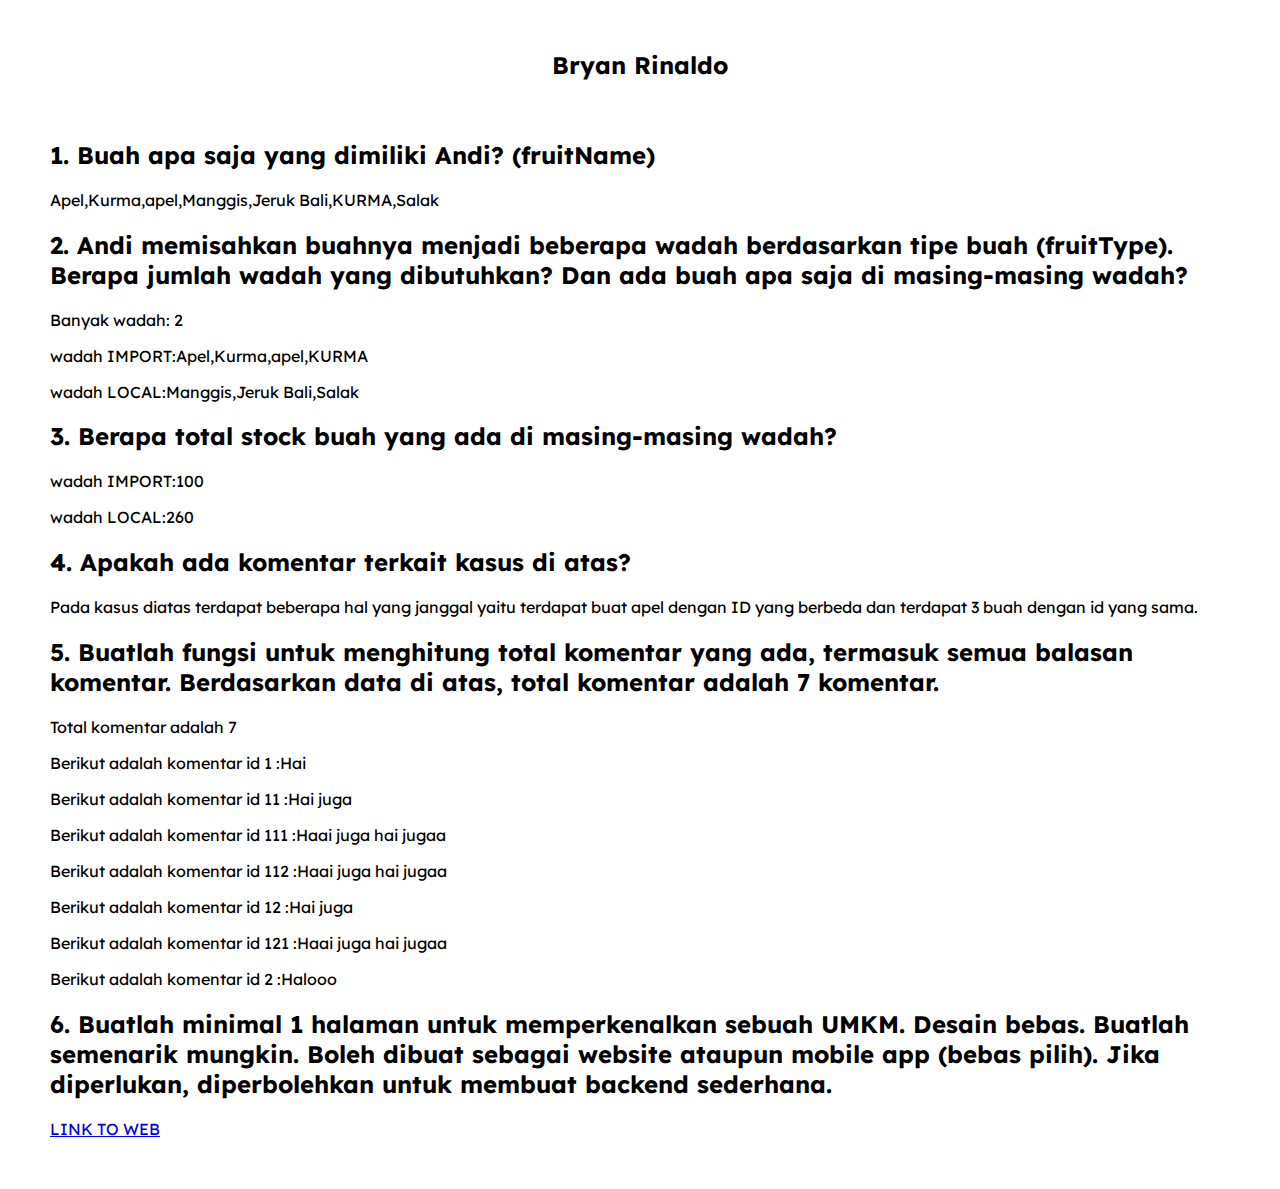
<file: index.html>
<!DOCTYPE html>
<html lang="en">
<head>
    <link rel="stylesheet" href="CSS/style.css">
    <meta charset="UTF-8">
    <meta http-equiv="X-UA-Compatible" content="IE=edge">
    <meta name="viewport" content="width=device-width, initial-scale=1.0">
    <title>BryanRinaldo</title>
</head>
<body>
    <div class="answer1-5">
        <h2 style="text-align: center;">Bryan Rinaldo</h2>
        <br>
        <h2>1. Buah apa saja yang dimiliki Andi? (fruitName)</h2>
        <p id="nomor1"> test</p>
        <h2>2. Andi memisahkan buahnya menjadi beberapa wadah berdasarkan tipe buah
            (fruitType). Berapa jumlah wadah yang dibutuhkan? Dan ada buah apa saja di
            masing-masing wadah?</h2>
        <p id="nomor2"></p>
        <h2>3. Berapa total stock buah yang ada di masing-masing wadah?</h2>
        <p id="nomor3"></p>
        <h2>4. Apakah ada komentar terkait kasus di atas?</h2>
        <p id="nomor4"></p>
        <h2>5. Buatlah fungsi untuk menghitung total komentar yang ada, termasuk semua
            balasan komentar. Berdasarkan data di atas, total komentar adalah 7 komentar.</h2>
            <p id="nomor5"></p>
        <h2>6. Buatlah minimal 1 halaman untuk memperkenalkan sebuah UMKM. Desain bebas.
            Buatlah semenarik mungkin. Boleh dibuat sebagai website ataupun mobile app
            (bebas pilih). Jika diperlukan, diperbolehkan untuk membuat backend sederhana.</h2>
        <a href="webUMKM.html">LINK TO WEB</a>
        </div>
    
</body>
<script src="index.js"></script>
</html>
</file>
<file: CSS/style.css>
@import url('https://fonts.googleapis.com/css2?family=Lexend+Deca&display=swap');
@import url('https://fonts.googleapis.com/css?family=Montserrat');
/* BAGIAN HEADER */
html {
    --top-spacing: 115px;
    scroll-padding-top: var(--top-spacing);
    scroll-behavior: smooth;
}

body {
    font-family: 'Lexend Deca', sans-serif;
    margin: 0;
    padding: 0;
    text-decoration: none;
    list-style: none;
    box-sizing: border-box;
    /* margin: var(--top-spacing) auto; */
}


header {
    background: rgb(2,0,36);
    background: linear-gradient(90deg, rgba(2,0,36,1) 0%, rgba(102,102,162,1) 0%, rgba(183,243,255,1) 100%);
    height: 80px;
    width: 100%;
    position: fixed;
    top: 0;
    left: 0;
    z-index: 1000;
}

h1 {
    float: left;
    margin-left: 50px;
    margin-top: 0;
}

h1 img {
    height: 80px;
    margin-top: 0;
}

nav ul {
    float: right;
    margin-right: 20px;
    margin-top: 0;
}

nav li {
    display: inline-block;
    line-height: 80px;
    margin: 0 20px;
}

nav a {
    color: white;
    font-size: 20px;
    text-decoration: none;
    padding: 20px 30px;
    border-radius: 4px;
    margin-right: 5px;
}

nav a:hover {
    background: rgb(2,0,36);
    background: linear-gradient(90deg, rgba(2,0,36,1) 0%, rgba(183,243,255,1) 0%, rgba(102,102,162,1) 100%);
    transition: .8s;
}

.answer1-5{
    margin: 50px;
}
.justify{
    text-align: justify;
    text-justify: inter-word;
}

.checkbtn {
    font-size: 30px;
    color: white;
    float: right;

    line-height: 80px;
    cursor: pointer;
    display: none;
    padding: 10px 30px;
}

#check {
    display: none;
}


/* BAGIAN BODY MENU 1 */
article {
    min-height: 100vh;
    padding: 0 7%;
}

#menu1 {
    display: flex;
    align-items: center;
    justify-content: center;
    padding-top: 70px;
}

#menu1 p {
    font-size: 20px;
    text-align: justify;
}

#menu1 .image img {
    width: 500px;
    animation: float 3s linear infinite;
}

@keyframes float {

    0%,
    100% {
        transform: translateY(0px)
    }

    50% {
        transform: translateY(-10px)
    }
}

#menu1 .content {
    margin-left: 90px;
}

#menu1 .content h3 {
    font-size: 70px;
    color: #6666a2;
    text-transform: uppercase;
}

/* BAGIAN BODY MENU2 */

.heading {
    text-align: center;
    background: var(--gradient);
    color: #6666a2;
    -webkit-background-clip: text;
    background-clip: text;
    font-size: 80px;
    text-transform: uppercase;
    padding: 30px;
    margin-top: 20px;
    margin-bottom: 0%;
}

#menu2 img {
    height: 150px;
}

#menu2 .box-container {
    display: flex;
    align-items: center;
    justify-content: center;
    flex-wrap: wrap;
}

#menu2 .box-container .box {
    flex: 1 1 30px;
    background: white;
    border-radius: .5rem;
    border: .1rem solid rgba(0, 0, 0, .2);
    box-shadow: 0 .5rem 1rem rgba(0, 0, 0, .1);
    margin: 1.5rem;
    padding: 15px 10px;
    border-radius: .5rem;
    text-align: center;
    transition: .2s ease-in-out;
    text-decoration: none;
    color: black;
    min-width: 150px;
    min-height: 480px;
}

#menu2 .box-container h3 {
    font-size: 25px;
}



/* BAGIAN MENU3 */
.wrapper-time{
    max-width: 1080px;
    margin: 50px auto;
    padding: 0 20px;
    position: relative;
    margin-bottom: 150px;
}


.wrapper-time .center-line{
    position: absolute;
    height: 102%;
    width: 4px;
    background: rgb(2,0,36);
    background: linear-gradient(90deg, rgba(2,0,36,1) 0%, rgba(183,243,255,1) 0%, rgba(102,102,162,1) 100%);

    left: 50%;
    transform: translateX(-50%);
    top:20px;
}
.wrapper-time .row{
    display: flex;
}
.wrapper-time .row1{
    justify-content: flex-start;
    margin-right: 70px;
}
.wrapper-time .row2{
    justify-content: flex-end;
    margin-left: 70px;
}

.row section .icons,
.center-line .scroll-icon{
    position: absolute;
    background: rgb(2,0,36);
    background: linear-gradient(90deg, rgba(2,0,36,1) 0%, rgba(183,243,255,1) 0%, rgba(102,102,162,1) 100%);
    height: 40px;
    width: 40px;
    text-align: center;
    line-height: 40px;
    border-radius: 50%;
    color: black;
    font-size: 17px;
    box-shadow: 0 0 0 4px #fff, inset 0 2px 0 rgba(0,0,0,0.08), 0 3px 0 4px rgba(0,0,0,0.05);
}

.center-line .scroll-icon{
    bottom: 0px;
    left: 50%;
    transform: translateX(-50%);
    font-size: 25px;
}
.row1 section .icons{
    top: 13px;
    right: -55px;
}
.row2 section .icons{
    top: 13px;
    left: -55px;
}
.wrapper-time .row section{
    background: rgb(250, 250, 250);
    border-radius: 10px;
    width: calc(50% - 40px);
    padding: 20px;
    position: relative;
    box-shadow: 0 .5rem 1rem rgba(0, 0, 0, .1);
    min-height: 150px;
}
.wrapper-time .row section::before{
    position: absolute;
    content: "";
    height: 15px;
    width: 15px;
    background: rgb(250, 250, 250);
    top: 30px;
    z-index: -1;
    transform: rotate(45deg);
}
.row1 section::before{
    right: -7px;
}
.row2 section::before{
    left: -7px;
}

.row section .details .titles{
    font-size: 22px;
    font-weight: 600;
}
.row section .bottoms{
    text-align: center;
    margin: 10px;
    margin-top: 20px;
}
.row section .bottoms a{
    text-decoration: none;
    padding: 7px 15px;
    border-radius: 30px;
    font-size: 17px;
    position: absolute;
    bottom: 40px;
    overflow: hidden;
    display: block;
    width: 150px;
    
}
.row section .bottoms a span{
    position: relative;
    color: #000000;
    font-size: 20px;
    letter-spacing: 5px;
    z-index: 1;

}

.row1 section .bottoms a{
    right: 15px;
}
.row2 section .bottoms a{
    left: 15px;
}
.wrapper-time .row1 img{
    margin-right: 20px;
    float: left;
    width: 200px;
}
.wrapper-time .row2 img{
    margin-left: 20px;
    float: right;
    width: 200px;
}

/* BAGIAN PROFILE  */
.profile{
    margin-top: 20px;
    font-family: 'Montserrat', sans-serif;
}
.profile span.cursor{
    display: inline-block;
    width: 3px;
    background-color: black;
    margin-left: 3px;
    animation: blink 1s infinite;
}
.profile h3{
    font-size: 30px;
    overflow: hidden;
}

.profile span.cursor.typingstop{
    animation: none;
}
@keyframes blink{
    0%{
        background-color: black;
    }
    49%{
        background-color: black;
    }
    50%{
        background-color: transparent;
    }
    99%{
        background-color: transparent;
    }
    100%{
        background-color: black;
    }
}

.profile {
    padding: 0;
    min-height: 0;
}

.profile .box-container {
    display: flex;
    align-items: center;
    justify-content: center;
    flex-wrap: wrap;
}

.profile .box-container .box {
    flex: 1 3 30px;
    background: white;
    border-radius: .5rem;
    border: .1rem solid rgba(0, 0, 0, .2);
    box-shadow: 0 .5rem 1rem rgba(0, 0, 0, .1);
    margin: 1.5rem;
    padding: 15px 10px;
    border-radius: .5rem;
    text-align: center;
    transition: .2s ease-in-out;
}

.profile p {
    text-align: justify;
    margin-right: 40px;
}

/* BAGIAN FOOTER */
.footer-area .footer {
    display: grid;
    place-items: center;
    margin-bottom: 50px;
}

.wrapper {
    display: inline-flex;
    align-items: center;
    justify-content: center;
    flex-wrap: wrap;
}

.wrapper .icon {
    margin: 0 20px;
    display: flex;
    align-items: center;
    justify-content: center;
    flex-direction: column;
    cursor: pointer;
    position: relative;
    z-index: 2;
}

.wrapper img {
    height: 35px;
    margin-top: 13px;
    cursor: pointer;
}

.wrapper .icon span i {
    line-height: 60px;
    font-size: 25px;
}

.wrapper .icon:hover span i {
    color: white;
}

.wrapper .icon span {
    height: 60px;
    width: 60px;
    display: block;
    background: rgb(241, 241, 241);
    text-align: center;
    border-radius: 50%;
    box-shadow: 0 10px 10px rgba(0, 0, 0, .1);
    margin-right: 50px;
}

.wrapper .icon .tooltip {
    position: absolute;
    top: 0px;
    background: rgb(241, 241, 241);
    color: white;
    font-size: 20px;
    padding: 10px 18px;
    border-radius: 25px;
    box-shadow: 0 10px 10px rgba(0, 0, 0, .1);
    opacity: 0;
    pointer-events: none;
    transition: all 0.4s cubic-bezier(0.68, -0.55, 0.265, 1.55);
    margin-right: 50px;
}

.wrapper .icon:hover .tooltip {
    top: -70px;
    opacity: 1;
    pointer-events: auto;
}

.wrapper .icon .tooltip:before {
    position: absolute;
    content: "";
    height: 15px;
    width: 15px;
    background: rgb(241, 241, 241);
    top: 37px;
    left: 50%;
    transform: translateX(-50%) rotate(45deg);
    transition: all 0.4s cubic-bezier(0.68, -0.55, 0.265, 1.55);
}

.wrapper .icon:hover span,
.wrapper .icon:hover .tooltip {
    text-shadow: 0px -1px 0px rgba(0, 0, 0, .4);
}

.wrapper .facebook:hover span,
.wrapper .facebook:hover .tooltip,
.wrapper .facebook:hover .tooltip::before {
    background: #3b5999;
}

.wrapper .twitter:hover span,
.wrapper .twitter:hover .tooltip,
.wrapper .twitter:hover .tooltip::before {
    background: #46c1f6;
}

.wrapper .instagram:hover span,
.wrapper .instagram:hover .tooltip,
.wrapper .instagram:hover .tooltip::before {
    background: #e1306c;
}
.wrapper .github:hover span,
.wrapper .github:hover .tooltip,
.wrapper .github:hover .tooltip::before {
    background: #333;
}

.wrapper .linkedin:hover span,
.wrapper .linkedin:hover .tooltip,
.wrapper .linkedin:hover .tooltip::before {
    background: #0e76a8 
}

.footer-area {
    padding: 100px 0;
    padding-bottom: 20px;
    position: relative;
    background: rgb(2,0,36);
    background: linear-gradient(90deg, rgba(2,0,36,1) 0%, rgba(102,102,162,1) 0%, rgba(183,243,255,1) 100%);
}

.footer-area h4 {
    text-align: center;
    text-shadow: 0px -1px 0px rgba(0, 0, 0, .4);
    margin-bottom: 0;
    margin-top: 20px;
}

.warna {
    padding: 100px 0;
    padding-bottom: 20px;
}
.footer a{
    text-decoration: none;
    color: black;
}
/* BAGIAN MOBILE */
@media (max-width: 1120px) {
    .wrapper-time .center-line{
        left: 40px;
    }
    .wrapper-time .row{
        margin: 30px 0 3px 60px;
    }
    .wrapper-time .row section{
        width: 100%;
    }
    .row1 section::before{
        left: -7px;
    }
    .row1 section .icons{
        left: -60px;
    }
    .row2 section .icons{
        left: -60px;
    }
}
@media (max-width: 952px) {
    header {
        height: 100px;
    }

    h1 {
        margin-left: 30px;
    }

    h1 img {
        height: 50px;
    }

    #menu1 {
        flex-direction: column;
    }

    #menu1 .image img {
        padding-top: 50px;
        max-width: 100%;
        /* animation: float 3s linear infinite; */
    }

    #menu1 .content {
        margin-left: 0px;
        text-align: justify;
    }

    #menu1 .content h3 {
        font-size: 50px;
        margin-bottom: 0%;
    }

    #menu1 .content p {
        margin-top: 0%;
        font-size: 15px;
    }
    .profile .box .box-foto{
        float: none;
        height: 250px;
    }
    .profile p {
        margin-right: 0px;
    }

}

@media (max-width: 871px) {

    html,
    body {
        overflow-x: hidden;
    }

    body {
        position: relative
    }

    .checkbtn {
        display: block;
    }

    ul {
        float: none;
        position: fixed;
        width: 100%;
        height: 100vh;
        background: #fdb77a;
        top: 80px;
        left: 120%;
        text-align: center;
        transition: all .5s;
    }

    nav ul li {
        display: block;
        margin-right: 90px;
    }

    nav a {
        padding: 20px 80px;
    }

    a:hover {
        background: none;
        color: tomato;
    }

    #check:checked~ul {
        left: 0;
    }

    article {
        padding: 0 3%;
    }

    .heading {
        font-size: 50px;
    }

    .wrapper .icon span {
        margin-right: 0px;
    }

    .wrapper .icon .tooltip {
        margin-right: 0px;
    }

}

@media (max-width: 418px) {
    .wrapper .icon span {
        margin: 25px;
    }

    .wrapper .icon .tooltip {
        margin: 25px;
    }

    .wrapper-time .center-line,
    .row section::before,
    .row section .icons
    {
        display: none;
    }
    .wrapper-time .row{
        margin: 10px 0;
    }
    #menu2 .box-container .box {
        min-width: none;
    }

}

@media (max-width: 564px) {

    .row section .bottoms a {
        position: relative;
        bottom: 0px;
    }
    .row1 section .bottoms a {
        right: 0px;
    }
    .row2 section .bottoms a {
        left: 0px;
    }
    .wrapper-time .row1 img{
        margin-right: 0px;
        float: none;
        width: 200px;
    }
    .wrapper-time .row2 img{
        margin-left: 0px;
        float: none;
        width: 200px;
    }
    .wrapper-time .center-line{
        height: 101%;
    }
}
</file>
